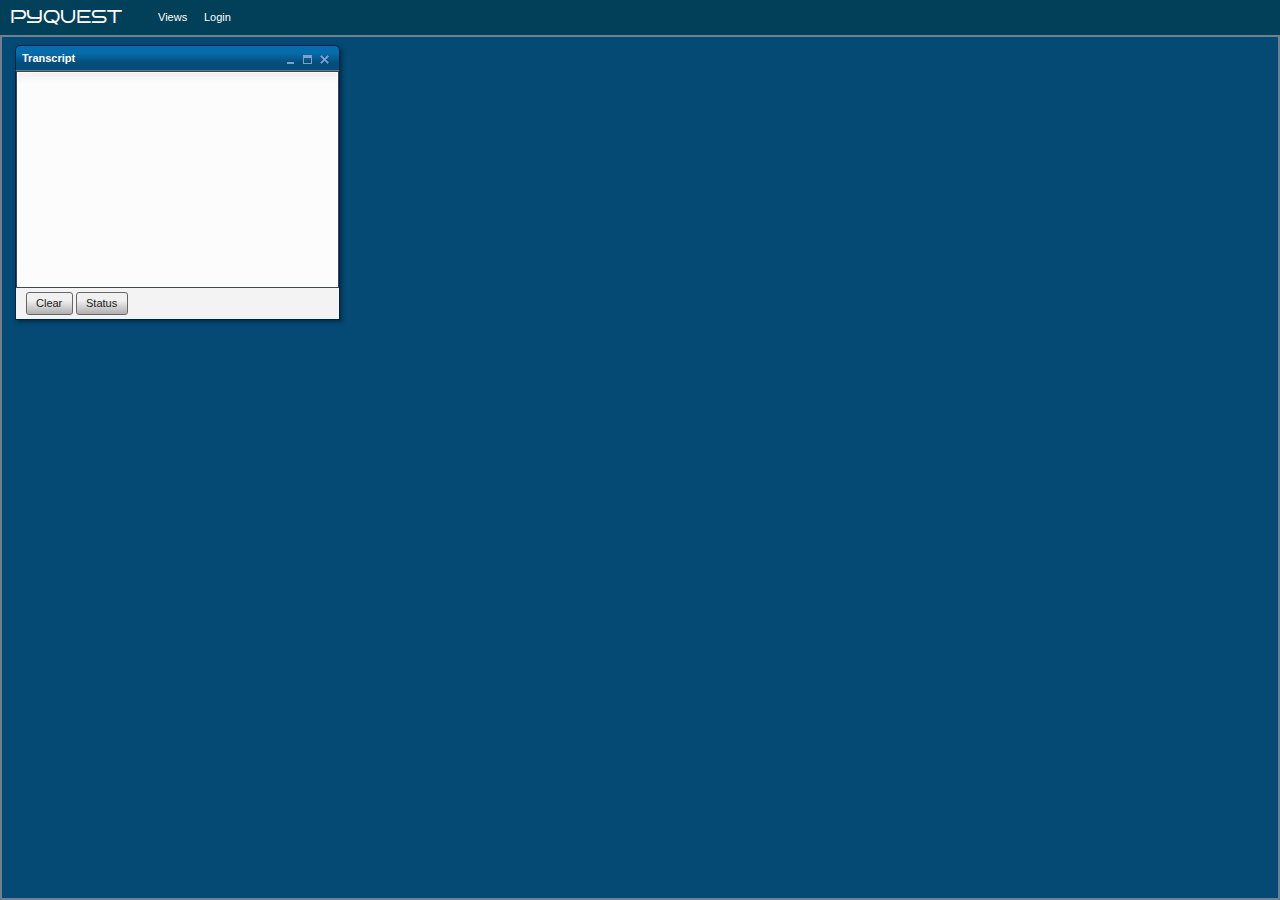
<file: index.html>
<!DOCTYPE html>
<html>

<head>
  <meta http-equiv="Content-Type" content="text/html; charset=utf-8" />
  <meta http-equiv="X-UA-Compatible" content="IE=edge,chrome=1" />

  <!-- Setup the viewport for mobile and desktop environments -->
  <meta name="viewport"
    content="width=device-width, initial-scale=1.0, user-scalable=0, minimum-scale=1.0, maximum-scale=1.0" />

  <!-- <link rel="manifest" type="application/json" href="/manifest.json" /> -->

  <!-- Disable chrome translation requests and automatic phone number linking -->
  <meta name="google" value="notranslate" />
  <meta name="format-detection" content="telephone=no" />

  <!-- Shortcut icon setup -->
  <link rel="shortcut icon" type="image/x-icon" href="resource/icons/python.ico" />
  <link rel="mask-icon" href="resource/icons/python.ico" />
  <style>
    body {
      padding: 0px;
      margin: 0px;
      width: 100%;
      height: 100%;
      position: fixed;
      -webkit-touch-callout: none !important;
      overflow: hidden;
    }

    .tile-button,
    .toolbar-button {
      -webkit-background-clip: padding-box;
      -moz-background-clip: padding-box;
      background-clip: padding-box;
      background-color: #fff;
      background-image: -webkit-linear-gradient(white, #bdbdbd);
      background-image: -moz-linear-gradient(white, #bdbdbd);
      background-image: -ms-linear-gradient(white, #bdbdbd);
      background-image: -webkit-gradient(linear, center top, center bottom, color-stop(0, white), color-stop(1, #bdbdbd));
      background-image: linear-gradient(white, #bdbdbd);
      -moz-border-radius: .25rem;
      -webkit-border-radius: .25rem;
      border-radius: .25rem;
      color: #383838;
      border: .0625rem solid #646464;
      cursor: pointer;
      font-weight: bold;
      font-size: .9375rem;
      text-align: center;
      padding-top: .125rem;
      padding-bottom: .125rem;
      padding-left: 1.25rem;
      padding-right: 1.25rem;
      height: 1.875rem;
      line-height: unset !important;
      width: auto;
    }
  </style>

  <title>PyQuest Desktop</title>
  <link rel="stylesheet" href="resource/app/css/app.css">
  <script type="text/javascript" src="js/vm.js"></script>
  <script type="text/javascript" src="js/desktop.js"></script>
  <script type="text/javascript" src="js/index.js"></script>
  <!-- <script>navigator.serviceWorker.register("service-worker.js")</script> -->
  <!-- <link rel="manifest" type="application/json" href="public/manifest.json" /> -->
</head>

<body>
  <link rel="preconnect" href="https://fonts.googleapis.com">
  <link rel="preconnect" href="https://fonts.gstatic.com" crossorigin>
  <link href="https://fonts.googleapis.com/css2?family=Bruno+Ace+SC&family=Source+Code+Pro&display=swap"
    rel="stylesheet">
  <script type="text/javascript" src="resource/js/ace/ace.js" charset="utf-8"></script>
  <!-- <script type="text/javascript" src="js/howler.min.js"></script> -->
  <!-- <script src="https://cdn.jsdelivr.net/npm/marked/marked.min.js"></script> -->
  <noscript>
    <h1>JavaScript must be enabled for this app</h1>
  </noscript>
</body>

</html>
</file>
<file: resource/app/css/app.css>
.list-item.selected {
  background-color: #d3d3d3;
  color: #000;
}

.tooltip {
  visibility: visible;
  opacity: 1;
}

.tooltip .tooltiptext {
  visibility: hidden;
  width: 120px;
  background-color: #555;
  color: #fff;
  text-align: center;
  border-radius: 6px;
  padding: 5px 0;
  position: absolute;
  z-index: 1;
  bottom: 125%;
  left: 50%;
  margin-left: -60px;
  opacity: 0;
  transition: opacity 0.3s;
}

.tooltip .tooltiptext::after {
  content: "";
  position: absolute;
  top: 100%;
  left: 50%;
  margin-left: -5px;
  border-width: 5px;
  border-style: solid;
  border-color: #555 transparent transparent transparent;
}

.tooltip:hover .tooltiptext {
  visibility: visible;
  opacity: 1;
}

.navbar .element.style {
  color: white !important;
}
</file>
